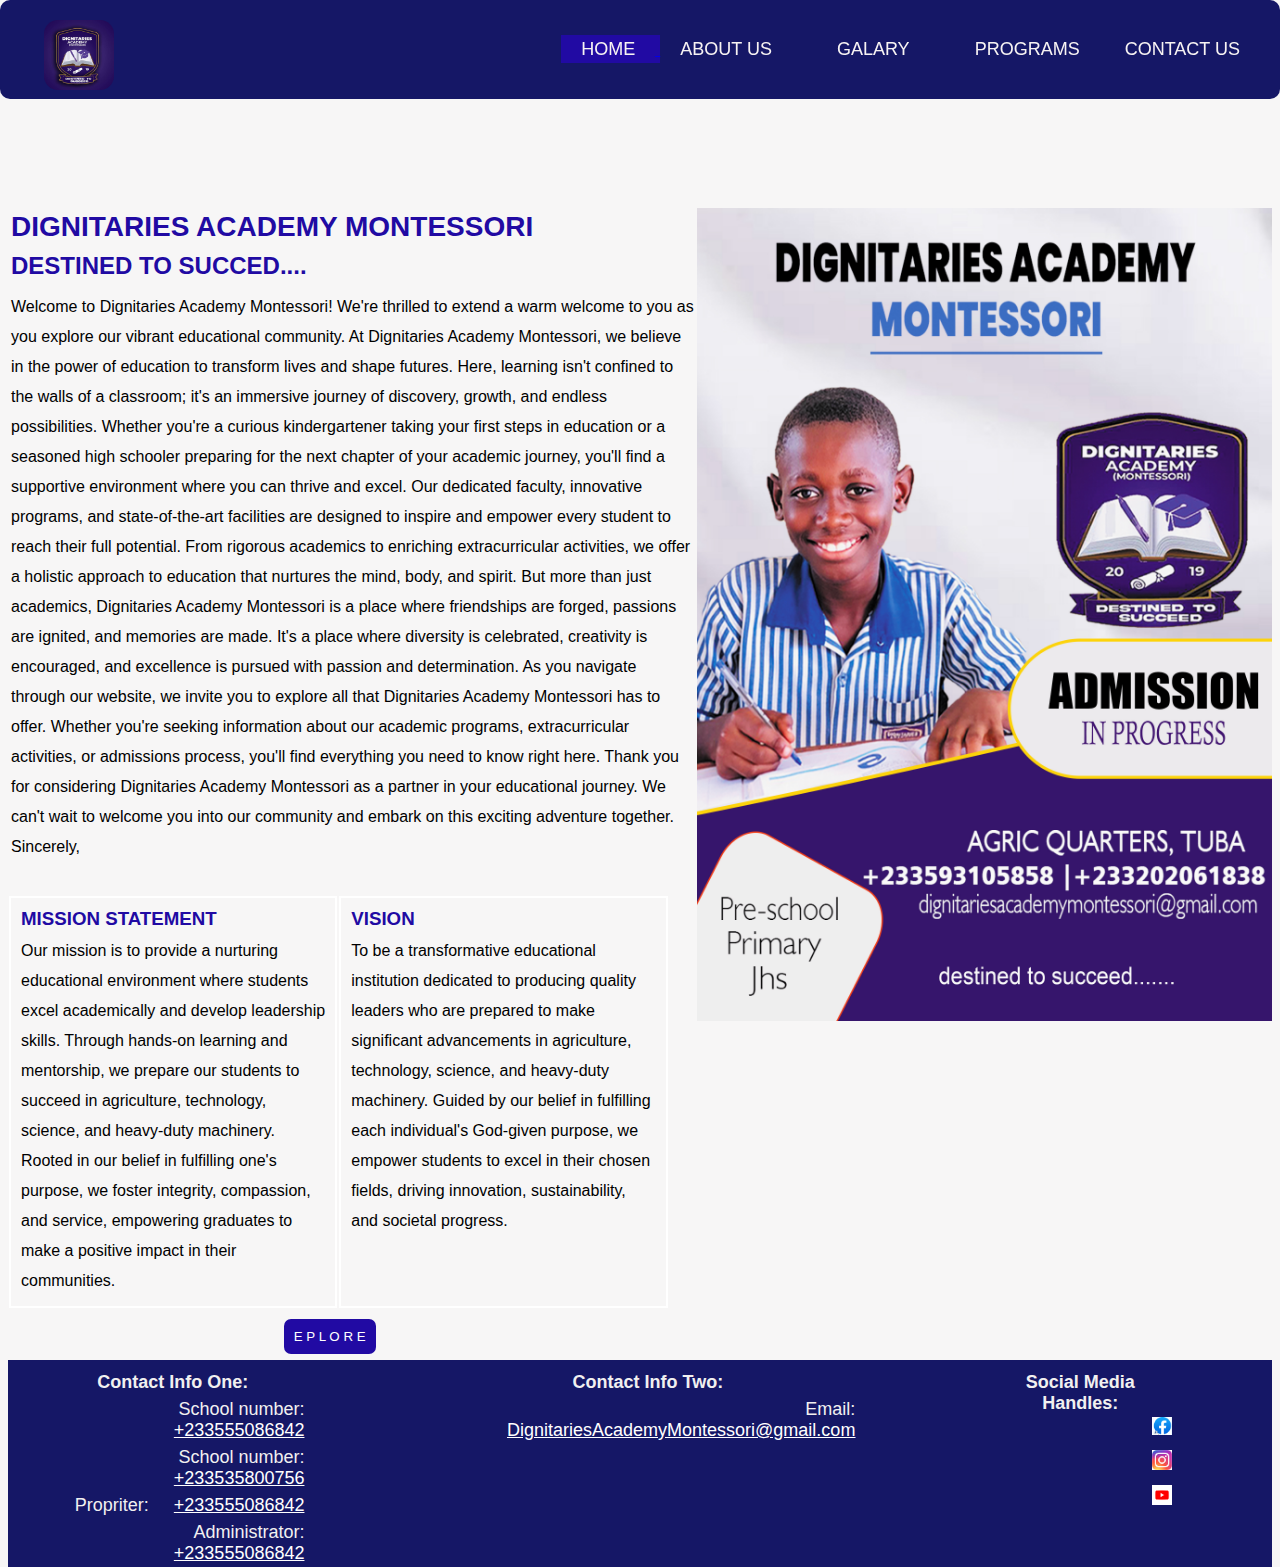
<file: index.htm>
<!DOCTYPE html>
<html lang="en">
<head>
    <meta charset="UTF-8">
    <meta name="viewport" content="width=device-width , initial-scale=1.0">
    <meta name="keywords" content="Dignitaries, DignitariesAcademyMontessori, Dignitaries Academy Montessori, Dignitaries Academy, Dignitaries Montessori, Montessori School,Best schools, Tuba best schools, Best schools in Tuba, Best Montessorischools, which school to send my ward, best basic schools, list of best schools">
    <meta name="description" content="Dignitaries Academy Montessori is a well developed Montessori school located along tuba-Kokrobite area.
    We're thrilled to extend a warm welcome to you as you explore our vibrant educational community. 
    At Dignitaries Academy Montessori, we believe in the power of education to transform lives and shape futures.
Here, learning isn't confined to the walls of a classroom; This is a few of our programs...">
    <meta name="google-adsense-account" content="ca-pub-2653765370627535">
    <title>DIGNITARIES ACADEMY MONTESSORI </title>
 <link rel="stylesheet" href="style.css">
 <link rel="stylesheet" href="style-for-smaller-screen.css">
</head>
    <!-- Google tag (gtag.js) -->
<script async src="https://www.googletagmanager.com/gtag/js?id=G-V49SS32XQT"></script>
<script>
  window.dataLayer = window.dataLayer || [];
  function gtag(){dataLayer.push(arguments);}
  gtag('js', new Date());

  gtag('config', 'G-V49SS32XQT');
</script>
<body>
        
    <header class="header2">
        <div class="logo"><img src="media/images/logo.JPG" alt="Diginitaries logo"></div>
        <ul>
            <a href="index.htm"  class= "Active"><li>HOME</li> </a>
            <a href="about.htm"><li>ABOUT US</li></a>
            <li class="program-link"><a href="#">GALARY</a>
                    <div class="programs">
                        <ul>
                            <li><a href="pictures.htm">PICTURES</a></li>
                            <li><a href="videos.htm">VIDEOS</a></li>
                        </ul>
                    </div>
            
            </li>
            <a href="program.htm"><li>PROGRAMS</li></a>
            <a href="contact.htm"><li>CONTACT US</li></a>
        </ul>
        <div class="header-icon">
            <button class="hambergerButton"
            
            onclick="
           toggleMobileNav();
            "
            ><img src="media/hamberger.png" alt=""></button>
        </div>




      


        
    </header>

    <div class="mobile-nav">
        <ul>
            <li>  <a href="index.htm"  class= "Active">HOME </a></li>
            <li><a href="about.htm">ABOUT US</a></li>
            <li><a href="pictures.htm">PICTURES</a></li>
            <li><a href="videos.htm">VIDEOS</a></li>
            <li> <a href="program.htm">PROGRAMS</a></li>
            <li><a href="contact.htm">CONTACT US</a></li>
        </ul>
    </div>


    <main class="main-container">
        <div class="school-intro">
            <h1 class="main-title">DIGNITARIES ACADEMY MONTESSORI </h1>
            <h2 class="motto">DESTINED TO SUCCED....</h2>
    <p class="main-paragraph">
        
Welcome to Dignitaries Academy Montessori!

We're thrilled to extend a warm welcome to you as you explore our vibrant educational community. At Dignitaries Academy Montessori, we believe in the power of education to transform lives and shape futures.

Here, learning isn't confined to the walls of a classroom; it's an immersive journey of discovery, growth, and endless possibilities. Whether you're a curious kindergartener taking your first steps in education or a seasoned high schooler preparing for the next chapter of your academic journey, you'll find a supportive environment where you can thrive and excel.

Our dedicated faculty, innovative programs, and state-of-the-art facilities are designed to inspire and empower every student to reach their full potential. From rigorous academics to enriching extracurricular activities, we offer a holistic approach to education that nurtures the mind, body, and spirit.

But more than just academics, Dignitaries Academy Montessori is a place where friendships are forged, passions are ignited, and memories are made. It's a place where diversity is celebrated, creativity is encouraged, and excellence is pursued with passion and determination.

As you navigate through our website, we invite you to explore all that Dignitaries Academy Montessori has to offer. Whether you're seeking information about our academic programs, extracurricular activities, or admissions process, you'll find everything you need to know right here.

Thank you for considering Dignitaries Academy Montessori as a partner in your educational journey. We can't wait to welcome you into our community and embark on this exciting adventure together.

Sincerely,
<div class="mission-vision-statement">
    <div class="mission">
        <h3>MISSION STATEMENT</h3>
        <P> 
            Our mission is to provide a nurturing educational environment where students excel academically 
            and develop leadership skills. Through hands-on learning and mentorship, we prepare our students to succeed 
            in agriculture, technology, science, and heavy-duty machinery. Rooted in our belief in fulfilling one's purpose,
            we foster integrity, compassion, and service, empowering graduates to make a positive impact in their communities.
        </P> 
    </div>

    <div class="VISION">
        <h3>VISION</h3>
        <P class="main-paragraph">
           To be a transformative educational institution dedicated to producing quality leaders who are prepared to make
            significant advancements in agriculture, technology, science, and heavy-duty machinery. Guided by our belief in fulfilling 
            each individual's God-given purpose, we empower students to excel in their chosen fields, driving innovation, sustainability,
            and societal progress.
        </P>
    </div>
</div>
            <button class="read-more-button">E P L O R E</button>


             </p>
      
        </div>
        <div class="student-image">
            <img src="media/images/banner.jpg" alt="student image">
        </div>

    </main>
    <footer>

        <div class="div-in-footer">
<div class="footer-1">
    <h4>Contact Info One:</h4>
    <p>School number:  <span class="contact">+233555086842</span> </p>
    <p>School number:    <span class="contact1">+233535800756</span></p>
    <p>Propriter:       <span class="contact2">+233555086842</span></p>
    <p>Administrator:   <span class="contact3">+233555086842</span></p>
</div>

<div class="footer-1">
    <h4>Contact Info Two:</h4>
    <p>Email: <span class="contact"><a href="Mailto:dignitariesacademymontessori @gmail.com"><span class="contact">DignitariesAcademyMontessori@gmail.com</span></a></p>
    
   
</div>
<div class="footer-1">
    <h4 class="footer-social">Social Media Handles:</h4>
    <div><a href="https://web.facebook.com/Dignitariesacademy/about"><img src="media/fb.PNG" alt=""></a></div>
    <div><a href="https://www.tiktok.com/@dignitaries.school?_t=8krFCRG7jcs&_r=1"><img src="media/download (1).jpeg" alt=""></a></div>
    <div><a href="https://youtube.com/@DignitariesAcademyMontessori?si=EGJVII_pgVbdQH5o"><img src="media/download.png" alt=""></a></div>
</div>

</div>

<div class="theotech-footer" style="display: none;">
    
    <p>This site was created by <a href="">Theotech Designs</a></p>
</div>
 


    </footer>

    <script src="script.js"></script>
</body>
</html>
</file>
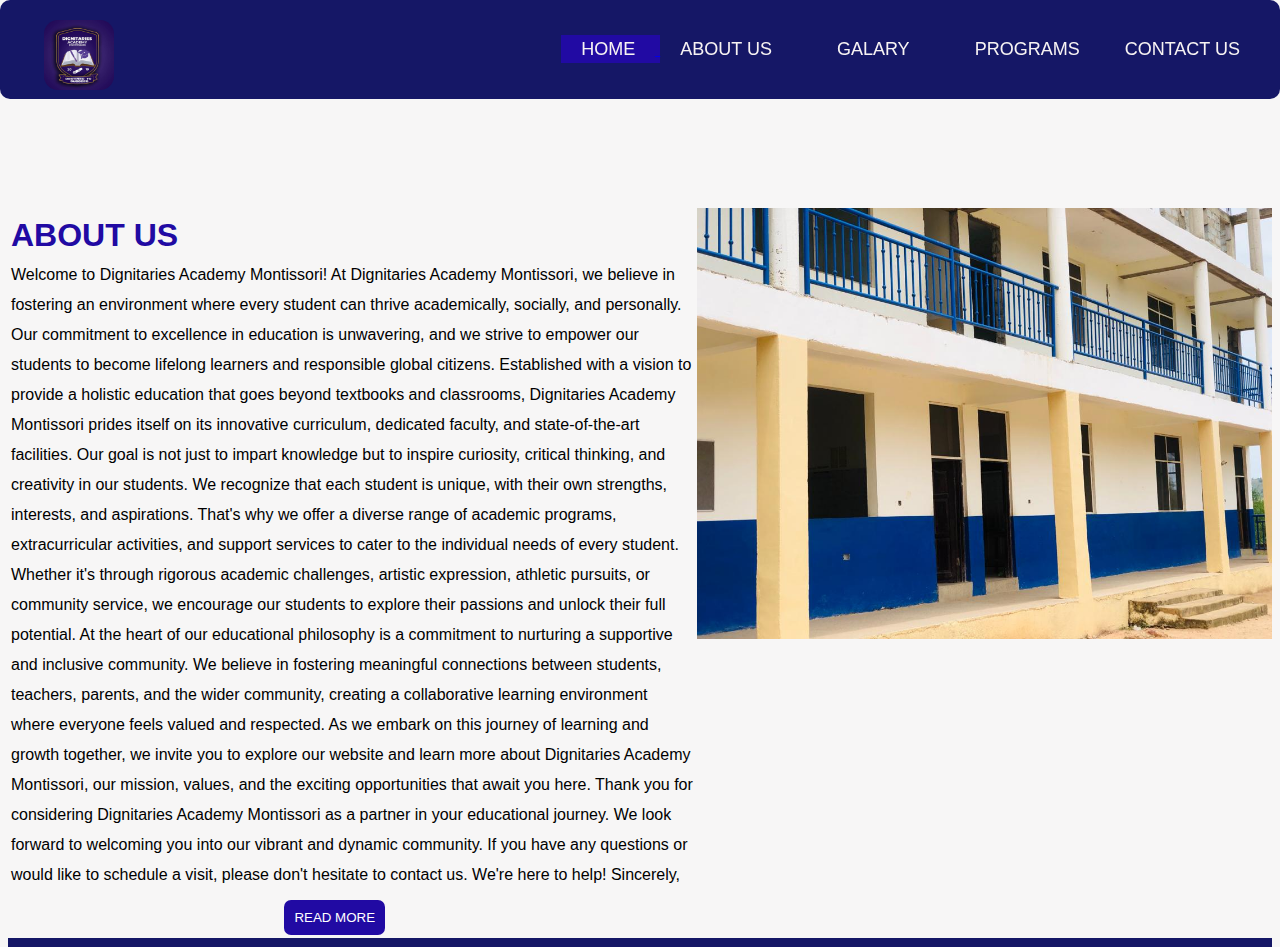
<file: about.htm>
<!DOCTYPE html>
<html lang="en">
<head>
    <meta charset="UTF-8">
    <meta name="viewport" content="width=device-width  , initial-scale=1.0">
      <meta name="keywords" content="Dignitaries, DignitariesAcademyMontessori, Dignitaries Academy Montessori, Dignitaries Academy, Dignitaries Montessori, Montessori School,Best schools, Tuba best schools, Best schools in Tuba, Best Montessorischools, which school to send my ward, best basic schools, list of best schools">
    <meta name="description" content="Dignitaries Academy Montessori is a well developed Montessori school located along tuba-Kokrobite area.
    We're thrilled to extend a warm welcome to you as you explore our vibrant educational community. 
    At Dignitaries Academy Montessori, we believe in the power of education to transform lives and shape futures.
Here, learning isn't confined to the walls of a classroom; This is a few of our programs...">
    <meta name="google-adsense-account" content="ca-pub-2653765370627535">
    <title>Document</title>
 <link rel="stylesheet" href="style.css">
 <link rel="stylesheet" href="style-for-smaller-screen.css">
</head>
    <!-- Google tag (gtag.js) -->
<script async src="https://www.googletagmanager.com/gtag/js?id=G-V49SS32XQT"></script>
<script>
  window.dataLayer = window.dataLayer || [];
  function gtag(){dataLayer.push(arguments);}
  gtag('js', new Date());

  gtag('config', 'G-V49SS32XQT');
</script>
<body>
        
    <header class="header2">
        <div class="logo"><img src="media/images/logo.JPG" alt="Diginitaries logo"></div>
        <ul>
            <a href="index.htm"  class= "Active"><li>HOME</li> </a>
            <a href="about.htm"><li>ABOUT US</li></a>
            <li class="program-link"><a href="#">GALARY</a>
                    <div class="programs">
                        <ul>
                            <li><a href="pictures.htm">PICTURES</a></li>
                            <li><a href="videos.htm">VIDEOS</a></li>
                        </ul>
                    </div>
            
            </li>
            <a href="program.htm"><li>PROGRAMS</li></a>
            <a href="contact.htm"><li>CONTACT US</li></a>
        </ul>
        <div class="header-icon">
            <button><img src="media/hamberger.png" alt=""></button>
        </div>
    </header>


    <main class="main-container">
        <div class="school-intro">
 <h1> <h1>ABOUT US </h1> 
    <p class="main-paragraph">
        Welcome to Dignitaries Academy Montissori!

At Dignitaries Academy Montissori, we believe in fostering an environment where every student can thrive academically, socially, and personally. Our commitment to excellence in education is unwavering, and we strive to empower our students to become lifelong learners and responsible global citizens.

Established with a vision to provide a holistic education that goes beyond textbooks and classrooms, Dignitaries Academy Montissori prides itself on its innovative curriculum, dedicated faculty, and state-of-the-art facilities. Our goal is not just to impart knowledge but to inspire curiosity, critical thinking, and creativity in our students.

We recognize that each student is unique, with their own strengths, interests, and aspirations. That's why we offer a diverse range of academic programs, extracurricular activities, and support services to cater to the individual needs of every student. Whether it's through rigorous academic challenges, artistic expression, athletic pursuits, or community service, we encourage our students to explore their passions and unlock their full potential.

At the heart of our educational philosophy is a commitment to nurturing a supportive and inclusive community. We believe in fostering meaningful connections between students, teachers, parents, and the wider community, creating a collaborative learning environment where everyone feels valued and respected.

As we embark on this journey of learning and growth together, we invite you to explore our website and learn more about Dignitaries Academy Montissori, our mission, values, and the exciting opportunities that await you here. Thank you for considering Dignitaries Academy Montissori as a partner in your educational journey. We look forward to welcoming you into our vibrant and dynamic community.

If you have any questions or would like to schedule a visit, please don't hesitate to contact us. We're here to help!

Sincerely,

            <button class="read-more-button">READ MORE</button>


             </p>
      
        </div>
        <div class="student-image">
            <img src="media/images/SCHOOL-BUILDING.jpg" alt="student image">
        </div>

    </main>
    <footer>

    </footer>
</body>
</html>
</file>
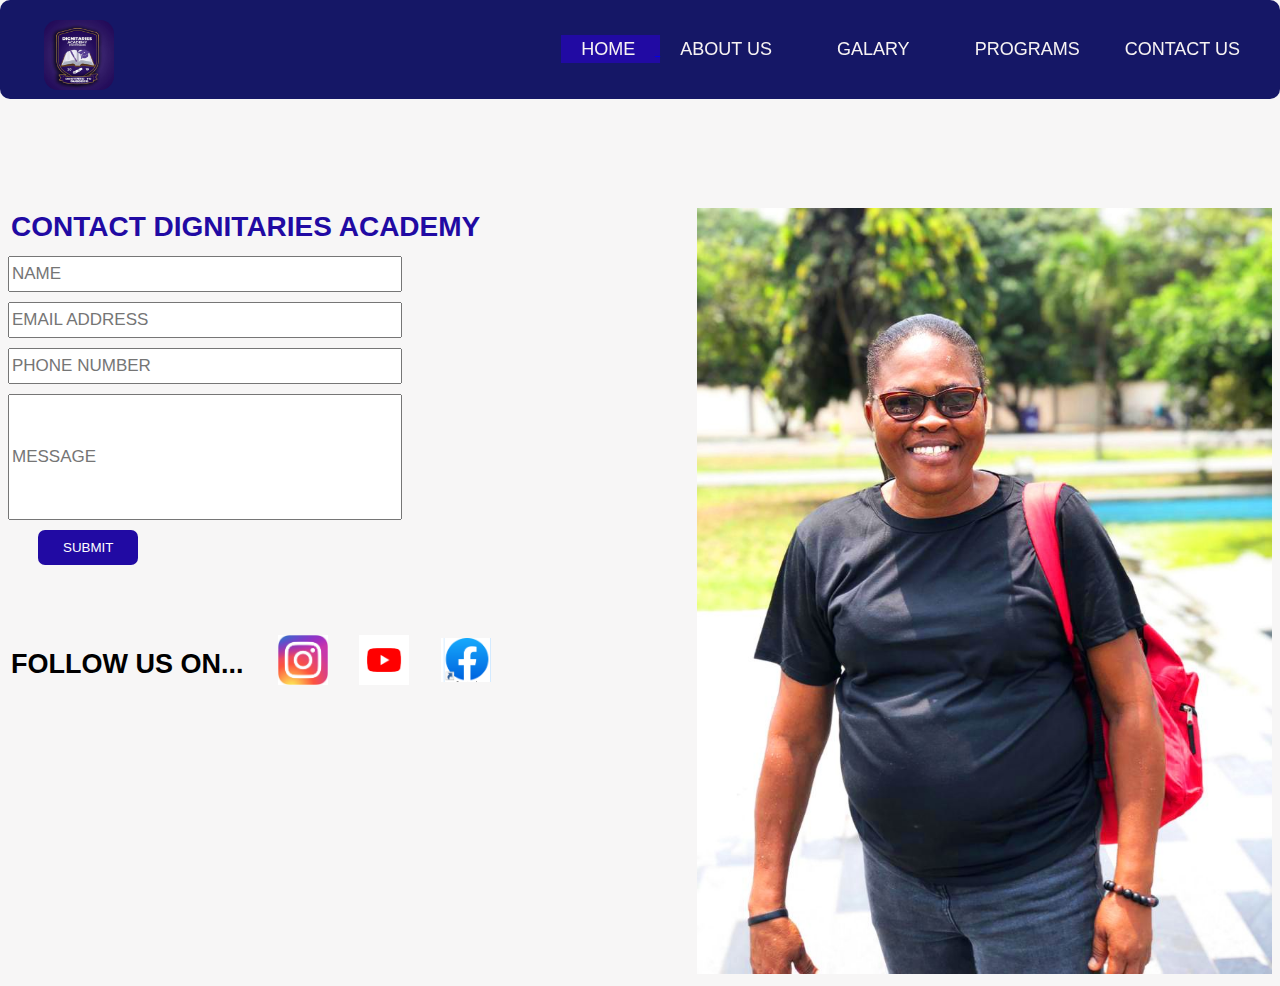
<file: contact.htm>
<!DOCTYPE html>
<html lang="en">
<head>
    <meta charset="UTF-8">
    <meta name="viewport" content="width=device-width  , initial-scale=1.0">
      <meta name="keywords" content="Dignitaries, DignitariesAcademyMontessori, Dignitaries Academy Montessori, Dignitaries Academy, Dignitaries Montessori, Montessori School,Best schools, Tuba best schools, Best schools in Tuba, Best Montessorischools, which school to send my ward, best basic schools, list of best schools">
    <meta name="description" content="Dignitaries Academy Montessori is a well developed Montessori school located along tuba-Kokrobite area.
    We're thrilled to extend a warm welcome to you as you explore our vibrant educational community. 
    At Dignitaries Academy Montessori, we believe in the power of education to transform lives and shape futures.
Here, learning isn't confined to the walls of a classroom; This is a few of our programs...">
    <meta name="google-adsense-account" content="ca-pub-2653765370627535">
    
    <title>Document</title>
 <link rel="stylesheet" href="style.css">
 <link rel="stylesheet" href="style-for-smaller-screen.css">
</head>
    <!-- Google tag (gtag.js) -->
<script async src="https://www.googletagmanager.com/gtag/js?id=G-V49SS32XQT"></script>
<script>
  window.dataLayer = window.dataLayer || [];
  function gtag(){dataLayer.push(arguments);}
  gtag('js', new Date());

  gtag('config', 'G-V49SS32XQT');
</script>
<body>
        
    <header class="header2">
        <div class="logo"><img src="media/images/logo.JPG" alt="Diginitaries logo"></div>
        <ul>
            <a href="index.htm"  class= "Active"><li>HOME</li> </a>
            <a href="about.htm"><li>ABOUT US</li></a>
            <li class="program-link"><a href="#">GALARY</a>
                    <div class="programs">
                        <ul>
                            <li><a href="pictures.htm">PICTURES</a></li>
                            <li><a href="videos.htm">VIDEOS</a></li>
                        </ul>
                    </div>
            
            </li>
            <a href="program.htm"><li>PROGRAMS</li></a>
            <a href="contact.htm"><li>CONTACT US</li></a>
        </ul>
        <div class="header-icon">
            <button><img src="media/hamberger.png" alt=""></button>
        </div>
    </header>


    <main class="main-container">
        <div class="school-intro">
 <h1 class="main-title">CONTACT DIGNITARIES ACADEMY</h1>
 <form action="" class="contact-form">
    <input type="text" name="" id="" placeholder="NAME">
    <input type="text" name="" id="" placeholder="EMAIL ADDRESS">
    <input type="text" name="" id="" placeholder="PHONE NUMBER">
    <input type="text" name=""  id="message-box" placeholder="MESSAGE" >

<button type="submit" class="read-more-button">SUBMIT</button>
 </form>
            

<div class="social-links">
        <p>
            FOLLOW US ON...
        </p>
    
       <a href="https://www.tiktok.com/@dignitaries.school?_t=8krFCRG7jcs&_r=1"> <img src="media/download (1).jpeg" alt=""></a>
       <a href="https://www.youtube.com/channel/UChBFg9Jia5h51qouGepp8mQ"> <img src="media/download.png" alt=""></a>
       <a href="https://web.facebook.com/Dignitariesacademy/about"> <img src="media/fb.PNG" alt=""></a>
      
      
   
</div>
      
        </div>
        <div class="student-image">
            <img src="media/images/MOM.jpg" alt="student image">
        </div>

    </main>
    
</body>
</html>
</file>
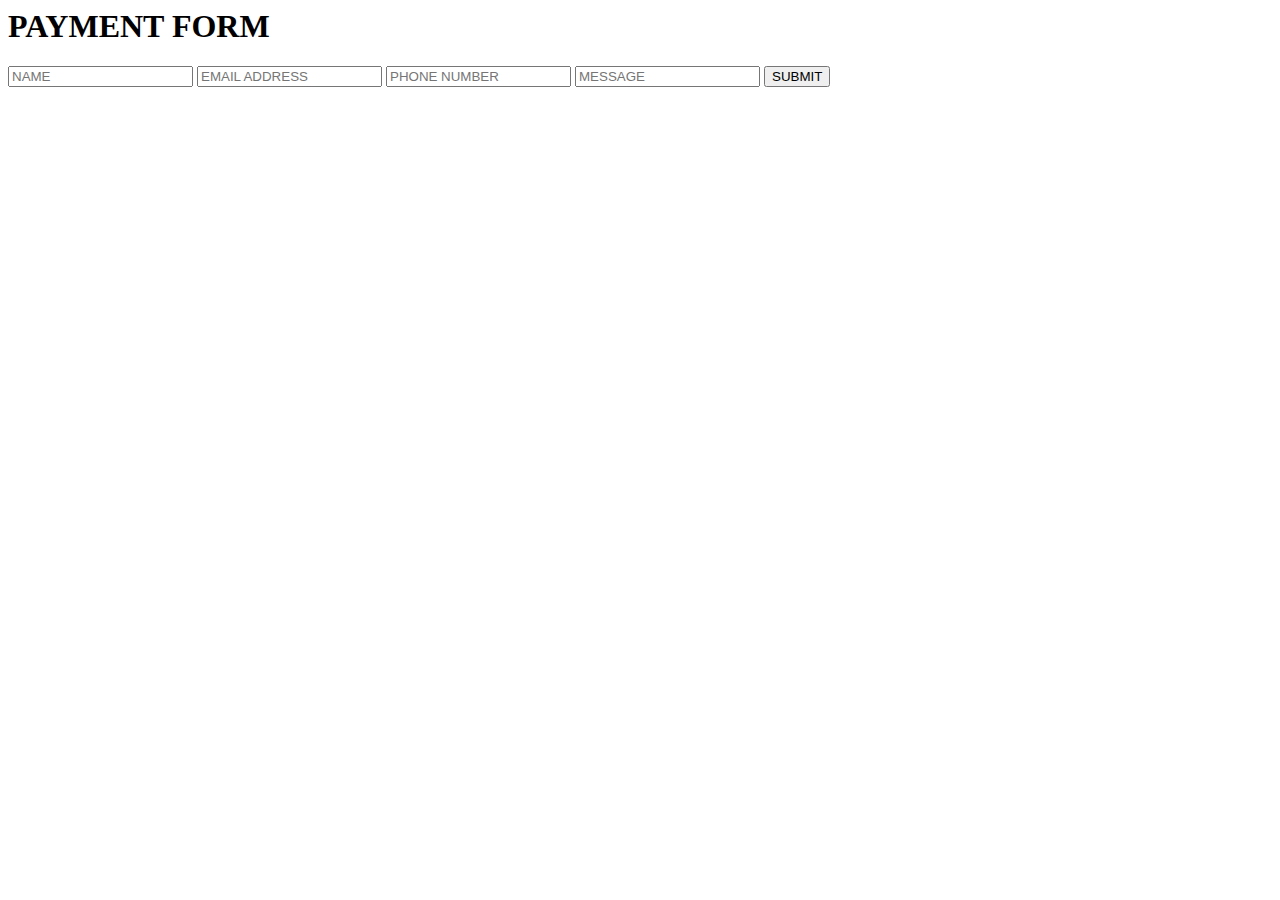
<file: payment.htm>
<html>
 
<head>
  <meta name="google-adsense-account" content="ca-pub-2653765370627535">  
</head>




<div class="payment-form">
    <h1>PAYMENT FORM</h1>
    <form action="" class="contact-form">
       <input type="text" name="" id="" placeholder="NAME">
       <input type="text" name="" id="" placeholder="EMAIL ADDRESS">
       <input type="text" name="" id="" placeholder="PHONE NUMBER">
       <input type="text" name=""  id="message-box" placeholder="MESSAGE" >
   
   <button type="submit" class="read-more-button">SUBMIT</button>
    </form>
</div>
</html>
</file>
<file: style.css>
body{
    padding-top: 30px;
    background-color:rgb(247, 246, 246);
    color: white;
    font-family: Arial, Helvetica, sans-serif;
 position: relative;  
}
p, h1,H2,H4, H3{
    margin: 0;
    padding: 3px;
    color: rgb(33, 10, 163);
}

.main-paragraph, p{
    color: black;
}
.menu-for-smaller-screen{

    
}

.header2{
    position:fixed;
    background-color:rgb(21, 23, 102);
    justify-content: space-between;
    left: 0;
    right: 0;
    top: 0;
    display: flex;
    border-radius: 10px;
    align-items: center;
}

.logo{
    display: inline-block;
    padding: 5px;
    padding-left: 14px;
    padding-top: 10px;
    margin-top: 10px;
    margin-left: 30px;
    width: 70px;

    
}


.logo img{
    width: 100%;
    border-radius: 14px;
}
 
   


ul, li, .program-link a{
    display: inline-block;
    padding-left: 20px;
    padding-right: 20px;
    padding-top: 4px;
    padding-bottom: 4px;
    color: rgb(247, 243, 243);
    font-weight:500;
    font-size: 18px;
    transition: color 0.21s;
    text-decoration: none;
}
.Active{
    background-color: rgb(33, 10, 163) ;
    padding-top: 4px;
    padding-bottom: 4px;
}
li:hover{
    background-color:rgb(33, 10, 163) ;
    text-decoration: underline 3px solid rgb(33, 10, 163);
    cursor: pointer;
}

.programs:hover{
    display: inline-block;
}


.program-link:hover .programs{ 
display: inline-block;
}

.header-icon button {
   background-color: rgb(21, 23, 102);
}
.mobile-nav{
    display: none;
   position: absolute;
    top: 90px;
    right: 0;
    background-color: rgb(21, 23, 102);

    
}

.mobile-nav ul li{
    display: block;
    text-align: left;
    align-items: center;
    justify-content: center;
 
}

.mobile-nav ul li a{
    color: white;
    text-align: left;
    align-items: center;
    justify-content: center;
    text-decoration: none;
    text-align: left;
 
} 


.header-icon {
    width: 60px;
    display: none;
}

.header-icon img{
    width:50px;
    margin-left: 0;
border-radius: 4px;
}
.school-intro{
    display: inline-block;
    width: 60%;
    margin-top: 70px;
     align-items: top;
}
.school-intro p{
    line-height: 30px;
}

.main-title{
    justify-content: center;
    font-size: 28px;
    width: 100%;
}

.main-content{
    display: flex;
    align-items: baseline;
}
.motto{
  
    margin-top: 3px;
    margin-bottom: 6px;
}

.read-more-button{
    display: block;
    background-color: rgb(33, 10, 163);
    color: white;
    padding: 10px;
    margin-left: 40%;
    border-width: 0;
    border-radius: 7px;
    margin-top: 10px;
    cursor: pointer;
    font-weight: 500;
    transition: color 0.3s;
    transition: background-color 0.3s;
}
.read-more-button:hover{
    color: rgb(33, 10, 163);
    background-color: white;
}

.mission-vision-statement{
    margin-top: 30px;
    padding-top: 0;
    display: flex;
    align-items: top;
}

.VISION, .mission{
 
    width: 45%;
    display: inline-block;
    border: 2px solid ;
    padding: 7px;
    margin: 1px;
}

.main-container{
    display: flex;
    padding-top: 100px;
    
}

.student-image{
    display: inline-block;
    width: 50%;
    margin-top: 70px;
}

.student-image img{
    width: 100%;
}



.programs{
    display:none;
    position: absolute;
    top:60px;
    right:270px;
    padding-top: 0;
    background-color:rgb(21, 23, 102);

}

.programs ul{

padding-top: 0;
}
.programs ul li{
    display:block;
    margin-top: 10px;
    text-decoration: underline;
}

/*contact page*/
.contact-form{
    width: 70%;
    margin-top: 10px;
}


.contact-form input{
    display: block;
    height: 30px;
    margin-bottom: 10px;
    width: 80%;
    color: rgb(21, 23, 102);
    font-size: 17px;
}

#message-box{
    height: 120px;
}

.contact-form button{
    margin-left: 30px;
    padding: 10px 25px;
    margin-top: 0;
}

.social-links{
    display: flex;
    width: 70%;
    margin-top: 70px;
    justify-content: space-between;
    color: rgb(21, 23, 102);
    font-size: 27PX;
    font-weight: 700;
    align-items: center;

}

.social-links img{
    display: inline-block;
   width: 50px;
    
}

/*picture designs and videos*/

.elements-in-grid-box img, .elements-in-grid-box video{
    width: 400px;
    cursor: pointer;
   }

.sub-container{
    display: block;
    width: 100%;
}
.picture-heading{
    display: block;
}
.grid-galary{
    
display: grid;
grid-template-columns: 1fr 1fr 1fr;
column-gap: 10px;
row-gap: 30px;

}


/*PROGRAMS PAGE editing*/

.program-grid{
    display: grid;
    grid-template-columns: 1fr 1fr 1fr;
    column-gap: 10px;
    row-gap: 10px;

}

.program-in-grid-box{
   
    display: flex;
    align-items: center;
}
.program-image {
 
    display: inline-block;

}
.program-image img{
    width: 200px;
}

/*footer editing*/
footer{
    margin: 0;
    left: 0;
    right: 0;
    padding-top:9px;
    font-size: 18px;
   
    display: flex;
    position: absolute;
    background-color: rgb(21, 23, 102);
}
footer p, footer h4{
    color: rgb(241, 240, 240);
   
}

.footer-1 h4{
    text-align: center;
}

.div-in-footer{
    display: flex;
    justify-content: space-between;
}

.footer-1{
    margin-left: 30px;
    margin-right: 100px;
    text-align: right;
}
.contact, .contact1, .contact2, .contact3{
    font-weight:500 ;
    color: white;
    text-decoration: underline;
    margin-left: 20px;
}
.theotech-footer{
    margin-top: 10px;
    margin-bottom: 0;
    color:white;
}

.theotech-footer a{
    color: white;
    font-weight: 500;
}

.footer-1 img{
    width:20px;
    margin-bottom: 10px;
}
</file>
<file: style-for-smaller-screen.css>
/* medium devices */

@media (max-width:875px) {

    .mobile-nav{
        display: none;
        position: absolute;
         top: 0;
         right: 0;
         background-color: rgb(21, 23, 102);
         color: white;
     
         
     }

     .mobile-nav ul li{
        display: block;
        text-align: left;
        align-items: center;
        justify-content: center;
        color: white;
     
    }

    .mobile-nav ul li a{
        color: white;
        text-align: left;
        align-items: center;
        justify-content: center;
        text-decoration: none;
        text-align: left;
     
    } 

    .student-image{
       width: 100%;
      margin-top: 100px;
}


h1{
    width: 100%;
    font-size: 18px;
}

.school-intro{
    width: 99%;
}

.main-title{
    justify-content: center;
    font-size: 18px;
    width: 100%;
}

.main-content{
    display: flex;
    align-items: baseline;
}
.motto{
    font-size: 16px;
  
    margin-top: 3px;
    margin-bottom: 6px;
}


.social-links img{
    display: inline-block;
   width: 40px;
    
}

ul, li, .program-link a{
    display: inline-block;
    padding-left: 7px;
    padding-right: 7px;
    padding-top: 4px;
    padding-bottom: 4px;
    color: rgb(247, 243, 243);
    font-weight:500;
    font-size: 14px;
    transition: color 0.21s;
    text-decoration: none;
}




.program-grid{
    display: grid;
    grid-template-columns: 1fr 1fr;
    column-gap: 10px;
    row-gap: 10px;

}

.elements-in-grid-box img, .elements-in-grid-box video{
    width: 98%;
    cursor: pointer;
   }

.grid-galary{
    
    display: grid;
    grid-template-columns: 1fr 1fr;
    column-gap: 10px;
    row-gap: 30px;
    
    }

    .div-in-footer{
        display: block;
        width: 100%;
        margin-left: 0;
        align-items: left;
    }

    .footer-1{
        width: 70%;
        align-items: start;
        margin-bottom: 10px;
        margin-left: 0;
        text-align: right;
       
    }

    .footer-1 h4{
       margin-bottom: 0;
       margin-top: 8px; 
    }


    .footer-1 div{
        display: inline-flex;
        margin-left: 0px;
        align-items: start;
        width: 30px;
      
    }
    .footer-social{
        display: inline-flex;
    }

    .footer-1 div img{
      margin-right: 5px;
    } 
    .theotech-footer p{
        
        display: block;
       
    }

}





/* smaller devices*/

@media (max-width:600px) {

    .header2 ul{
        display: none;
    }

    .header-icon button{
width: 70px;
background-color: rgb(228, 228, 228);
cursor: pointer;
border-width: 0;
    }



    .header-icon {
    width: 70px;
    display: inline-block;
}
.mobile-nav{
    display:block;
    position: absolute;
     top: 90px;
     right: 0;
     background-color: rgb(21, 23, 102);
 
     
 }

 .mobile-nav ul li{
    display: block;
    text-align: left;
    align-items: center;
    justify-content: center;
 
}

 .mobile-nav ul li a{
    color: white;
    text-align: left;
    align-items: center;
    justify-content: center;
    text-decoration: none;
    text-align: left;
 
} 
    
    .student-image{
        display: none;
 }


 .program-grid{
    display: grid;
    grid-template-columns: 1fr;
    column-gap: 10px;
    row-gap: 10px;

}

.grid-galary{
    
    display: grid;
    grid-template-columns: 1fr;
    column-gap: 10px;
    row-gap: 30px;
    
    }
 

    .mission-vision-statement{
        display: block;

    }
    .VISION, .mission{
 
        width: 99%;
        display: block;
        border: 2px solid ;
        padding: 7px;
        margin: 1px;
    }

    .motto{
        font-size: 14px;
      
        margin-top: 3px;
        margin-bottom: 6px;
    }



    .social-links img{
        display: inline-block;
       width: 20px;
        
    }
}
</file>
